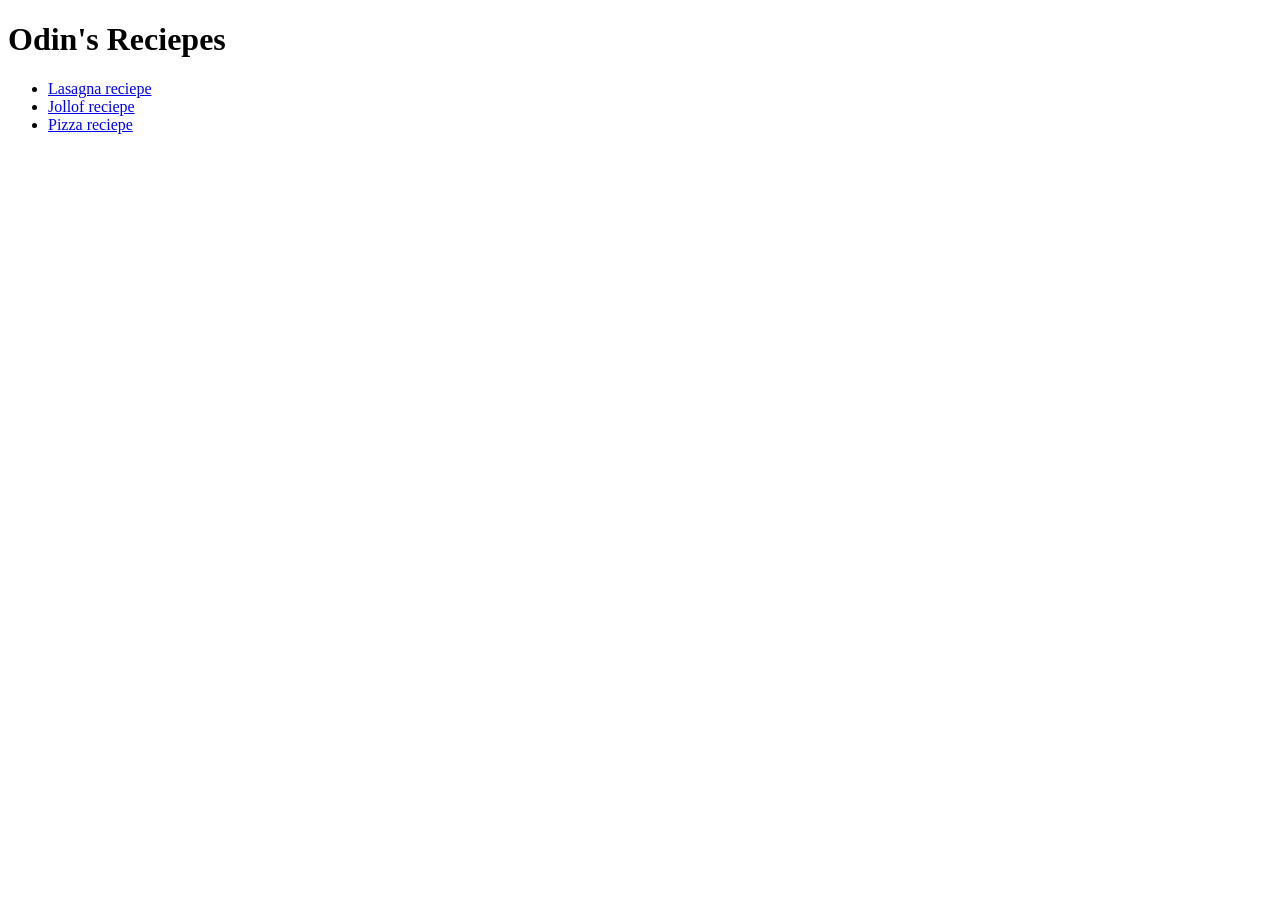
<file: index.html>
<!DOCTYPE html>
<html lang="en">

<head>
    <meta charset="UTF-8">
    <meta name="viewport" content="width=device-width, initial-scale=1.0">
    <title>Odin's Reciepes</title>
</head>

<body>

    <h1>Odin's Reciepes</h1>
    <ul>
        <li><a href="/reciepes/lasagna.html">Lasagna reciepe</a></li>
        <li><a href="/reciepes/jollof.html">Jollof reciepe</a></li>
        <li><a href="/reciepes/pizza.html">Pizza reciepe</a></li>
    </ul>

</body>

</html>
</file>
